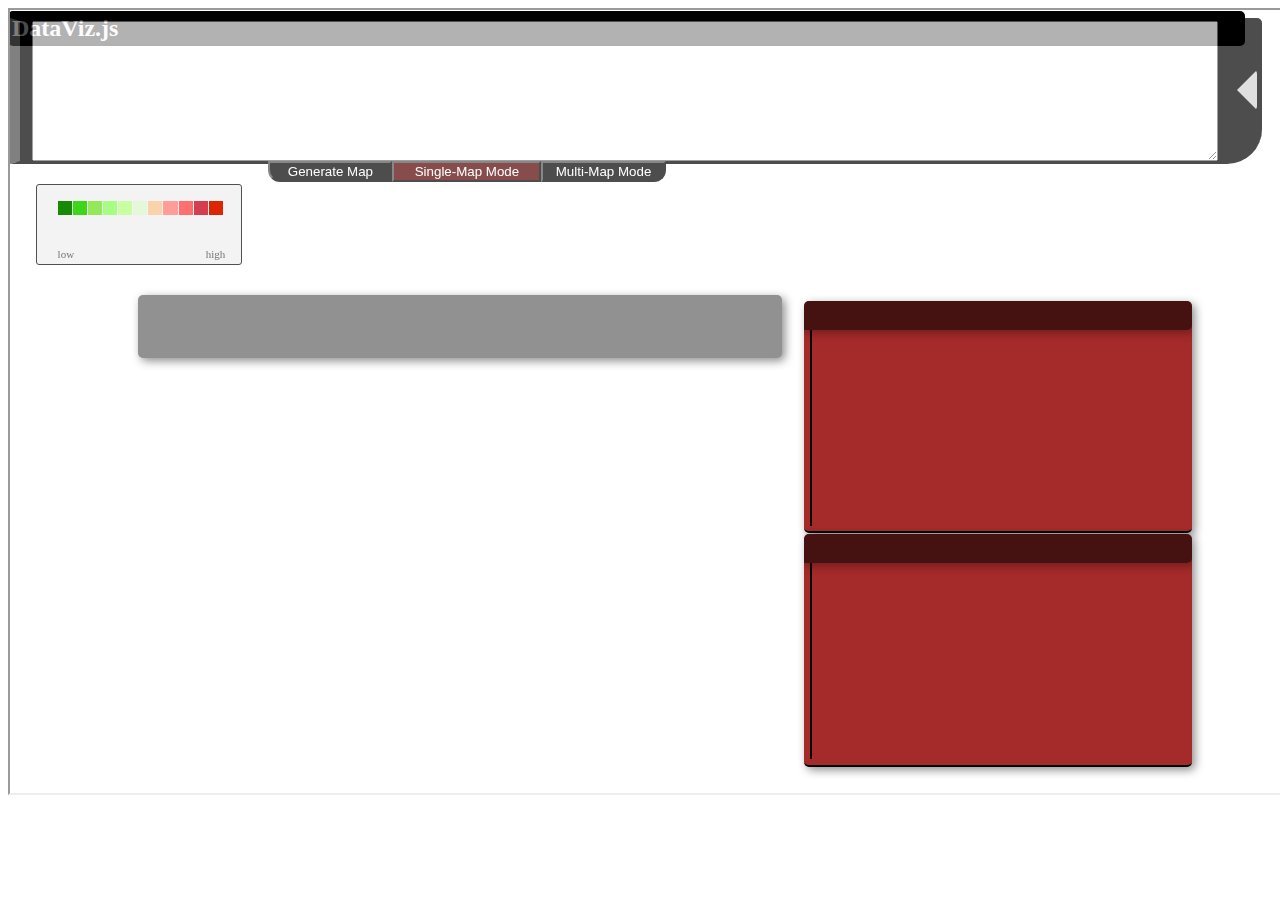
<file: Heatmap/main.html>
<!DOCTYPE html>
<html>
<head>
<title>DataViz.js</title>
<meta name="author" content="Arjun Datt Sharma">
<link rel="stylesheet" href="main.css" />
</head>
<body>
<h1 id="title">DataViz.js</h1>
<iframe id="content" width="100%" height="87%" style="position:absolute" src="http://arjundatt.github.io/Heatmap/heat_map.html"></iframe>
</body>
</html>
</file>
<file: Heatmap/main.css>
#title{
	position: absolute;
    font-size: x-large;
    margin-top: 3px;
    background: black;
    color: whitesmoke;
    width: 96%;
    padding: 4px;
    border-radius: 5px;
}
</file>
